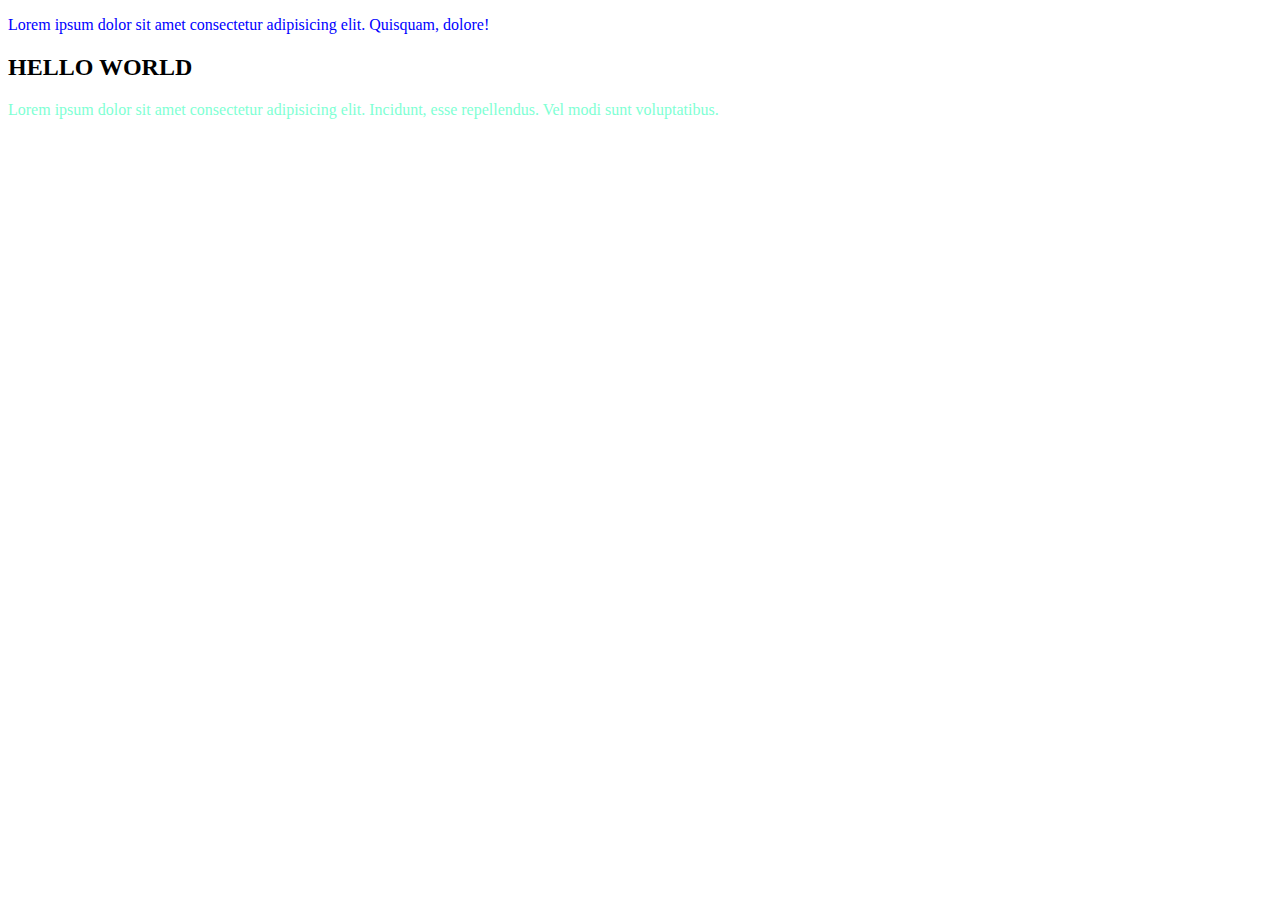
<file: index.html>
<!DOCTYPE html>
<html lang="en">
<head>
    <meta charset="UTF-8">
    <meta name="viewport" content="width=device-width, initial-scale=1.0">
    <title>Document</title>
</head>
<body>
    <p style="color:blue">Lorem ipsum dolor sit amet consectetur adipisicing elit. Quisquam, dolore!</p>
    <h2>HELLO WORLD</h2>
    <p style="color:aquamarine"> Lorem ipsum dolor sit amet consectetur adipisicing elit. Incidunt, esse repellendus. Vel modi sunt voluptatibus.</p>

</body>
</html>
</file>
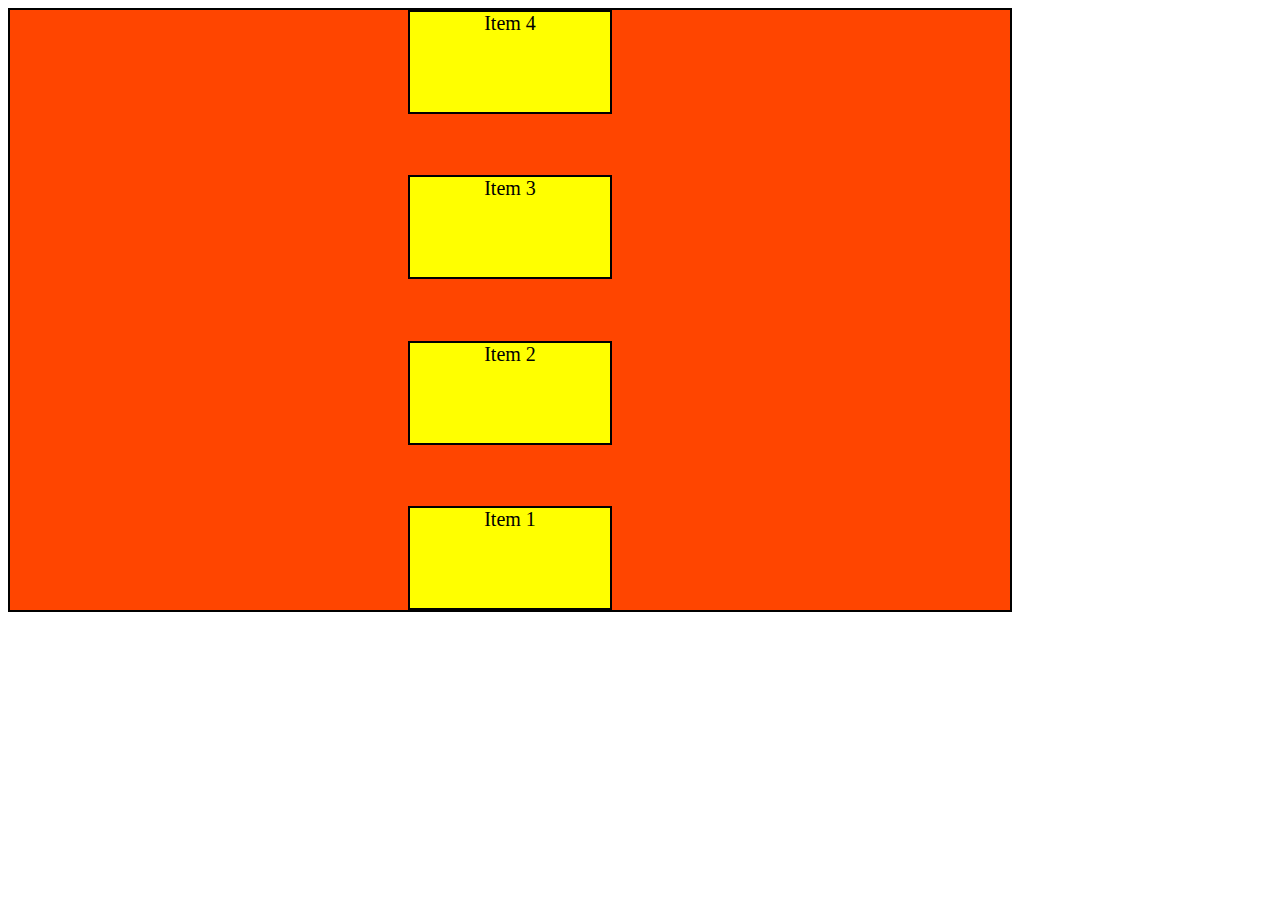
<file: flexbox.html>
<!DOCTYPE html>
<html lang="en">
<head>
    <meta charset="UTF-8">
    <meta name="viewport" content="width=device-width, initial-scale=1.0">
    <title>Document</title>
    <link rel="stylesheet" href="flexbox.css">
</head>
<body>
    <div class="container">

        <div class="Item">Item 1</div>
        <div class="Item">Item 2</div>
        <div class="Item">Item 3</div>
        <div class="Item">Item 4</div>
    </div>
</body>
</html>
</file>
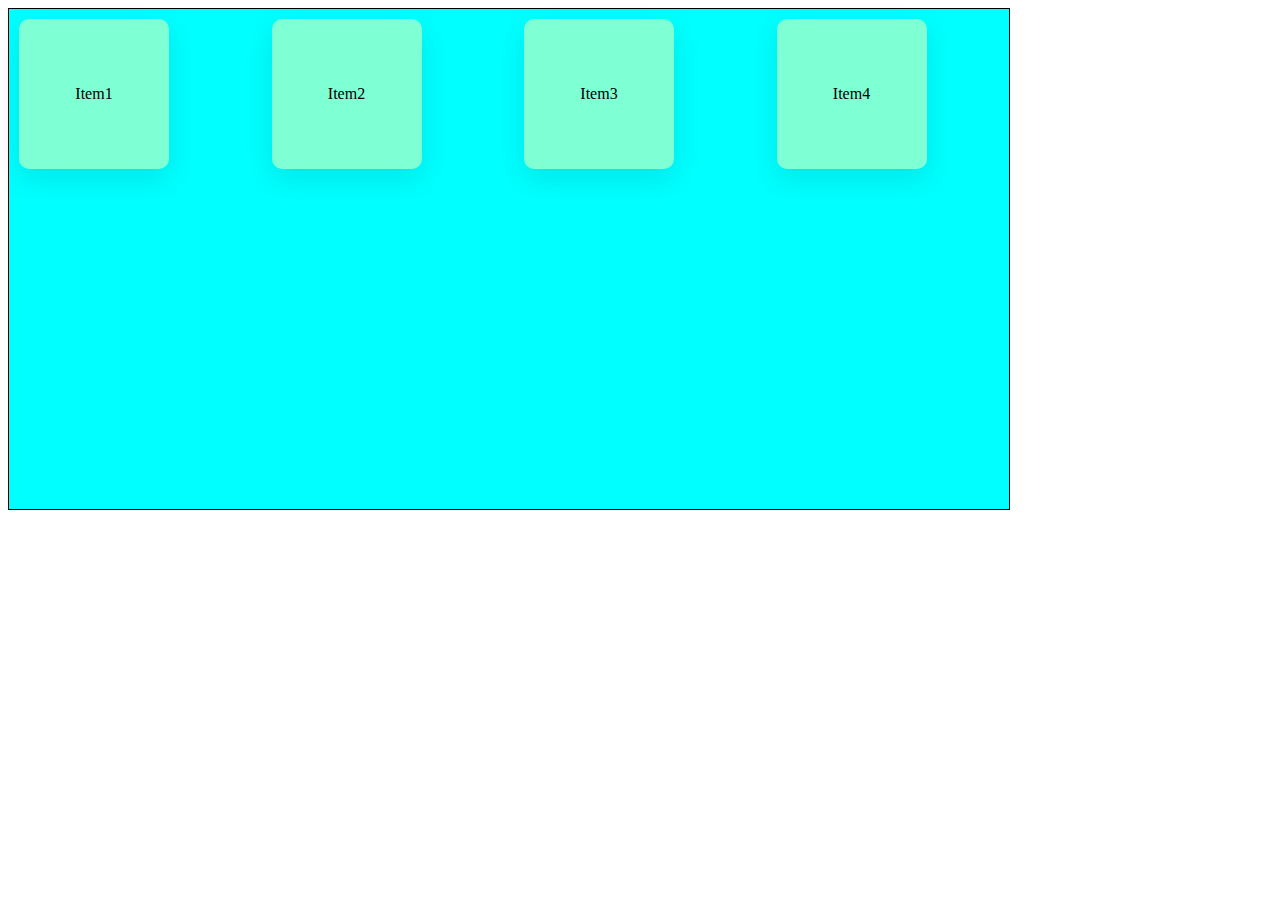
<file: grid.html>
<!DOCTYPE html>
<html lang="en">
<head>
    <meta charset="UTF-8">
    <meta name="viewport" content="width=device-width, initial-scale=1.0">
    <link rel="stylesheet" href="./gridstyle.css">
    <title>Grid</title>
</head>
<body>
    <div class="container">
        <div class="item item1">Item1</div>
        <div class="item item2">Item2</div>
        <div class="item item3">Item3</div>
        <div class="item item4">Item4</div>
    </div>
</body>
</html>
</file>
<file: flexbox.css>
.container{
    display: flex;
    height: 600px;
    width: 1000px;
    border: 2px solid black;
    background-color: orangered;
    flex-direction: column-reverse;
    flex-wrap: wrap;
    justify-content: space-between;
    align-items: center;

}

.Item{
    background-color: yellow;
    height: 100px;
    width: 200px;
    border: 2px solid black;
    font-size: 20px;
    text-align: center;
    align-items: flex-start;
}
</file>
<file: gridstyle.css>
/* Grid line- divide the line  
  grid tag 
  grid area
  grid items
  grid cell
    grid cell
    
    grid-template-column
    grid-template-row
    grit-area*/

.container{
    display: grid;
    height: 500px;
    width: 1000px;
    background-color: cyan;
    border: 1px solid black;
    /* grid-template-columns: 1fr 1fr 1fr 1fr; */
    grid-template-columns: repeat(4,1fr);
    grid-template-rows: repeat(3,1fr);
    /* grid-template-areas: "header header header header"
    "main main . sidebar"
    "footer footer footer footer"; */
    /* column-gap: 10px; */
    gap: 15px 10px;
    /* justify-items: center;
    align-items: center; */
    /* place-items: center; */
    /* justify-content: space-around ; */
    /* align-content: space-around; */
   align-content: center;
    


}
.item{
    margin: 10px;
    height: 150px;
    width: 150px;
    background-color: aquamarine;
    /* border: 1px solid black; */
    text-align: center;
    align-content: center;
    border-radius: 10px;
    box-shadow: 0 10px 30px rgba(0, 0, 0, 0.1);
}
/* .item1{
    grid-area: header;
}
.item2{
    grid-area: main;
}
.item3{
    grid-area: sidebar;
}
.item4{
    grid-area: footer;
} */
</file>
